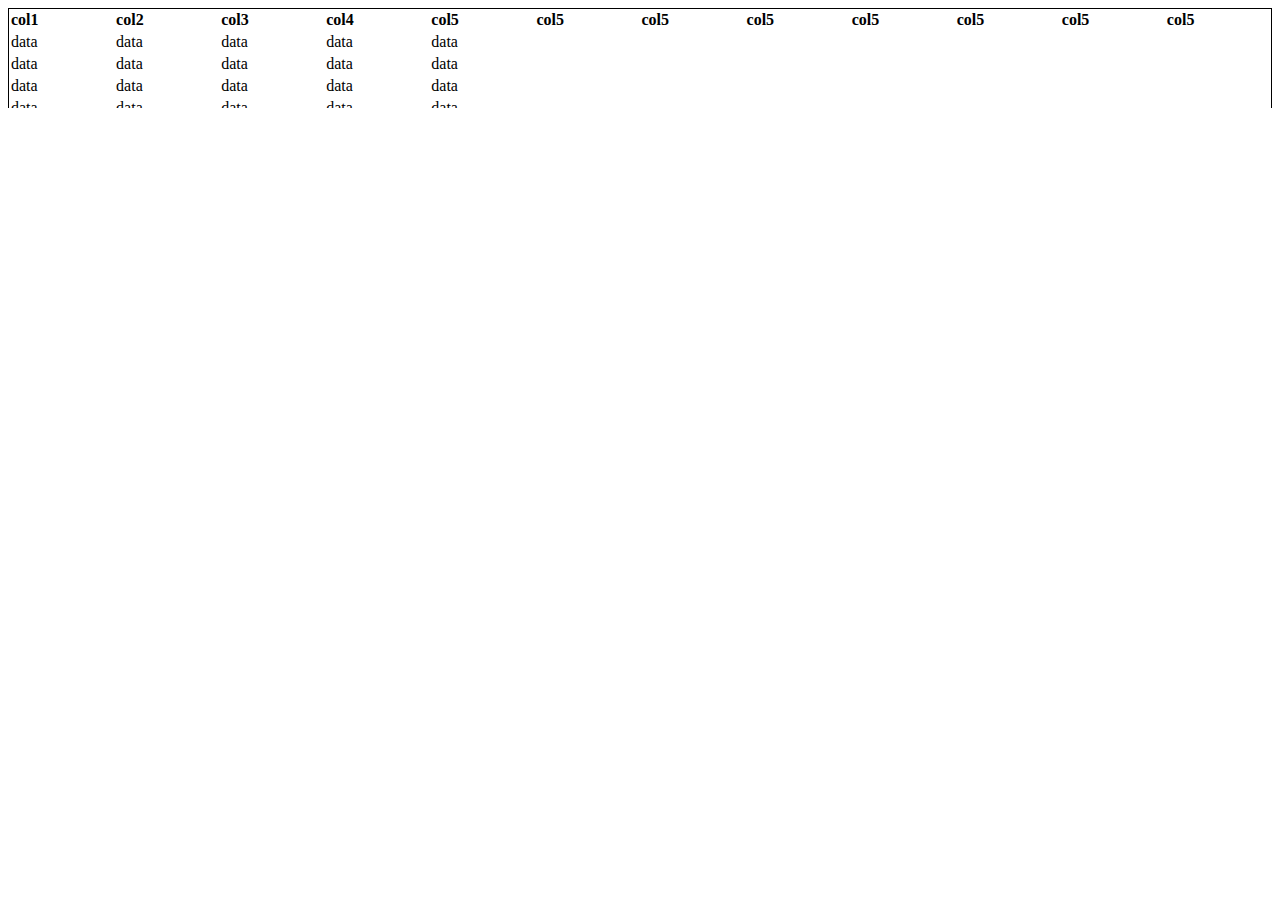
<file: src/test.html>
<!DOCTYPE html>
<html lang="en">
<head>
  <meta charset="UTF-8">
  <meta name="viewport" content="width=device-width, initial-scale=1.0">
  <style>
 .outer{
    overflow-y: auto;
    height:100px;
    }

.outer table{
    width: 100%;
    table-layout: fixed; 
    border : 1px solid black;
    border-spacing: 1px;
}

.outer table th {
        text-align: left;
        top:0;
        position: sticky;
        background-color: white;  
}
  </style>
</head>
<body>
    <div class = "outer">
        <table>
                    <tr >
                     <th>col1</th>
                     <th>col2</th>
                     <th>col3</th>
                     <th>col4</th>
                      <th>col5</th>
                      <th>col5</th>
                      <th>col5</th>
                      <th>col5</th>
                      <th>col5</th>
                      <th>col5</th>
                      <th>col5</th>
                      <th>col5</th>
                    <tr>
                              
                   <tr >
                     <td>data</td>
                     <td>data</td>
                      <td>data</td>
                     <td>data</td>
                     <td>data</td>
                   <tr>
                    <tr >
                      <td>data</td>
                     <td>data</td>
                      <td>data</td>
                     <td>data</td>
                     <td>data</td>
                   <tr>
                    <tr >
                       <td>data</td>
                     <td>data</td>
                      <td>data</td>
                     <td>data</td>
                     <td>data</td>
                   <tr>
                    <tr >
                       <td>data</td>
                     <td>data</td>
                      <td>data</td>
                     <td>data</td>
                     <td>data</td>
                   <tr>
                    <tr >
                        <td>data</td>
                     <td>data</td>
                      <td>data</td>
                     <td>data</td>
                     <td>data</td>
                   <tr>
                    <tr >
                        <td>data</td>
                     <td>data</td>
                      <td>data</td>
                     <td>data</td>
                     <td>data</td>
                   <tr>
                    <tr >
                        <td>data</td>
                     <td>data</td>
                      <td>data</td>
                     <td>data</td>
                     <td>data</td>
                   <tr>
                    <tr >
                        <td>data</td>
                     <td>data</td>
                      <td>data</td>
                     <td>data</td>
                     <td>data</td>
                   <tr>
                    <tr >
                        <td>data</td>
                     <td>data</td>
                      <td>data</td>
                     <td>data</td>
                     <td>data</td>
                   <tr>
                    <tr >
                        <td>data</td>
                     <td>data</td>
                      <td>data</td>
                     <td>data</td>
                     <td>data</td>
                   <tr>
                    <tr >
                        <td>data</td>
                     <td>data</td>
                      <td>data</td>
                     <td>data</td>
                     <td>data</td>
                   <tr>
                    <tr >
                        <td>data</td>
                     <td>data</td>
                      <td>data</td>
                     <td>data</td>
                     <td>data</td>
                   <tr>
                    <tr >
                        <td>data</td>
                     <td>data</td>
                      <td>data</td>
                     <td>data</td>
                     <td>data</td>
                   <tr>
        </table>
        </div>
</body>
</html>
</file>
